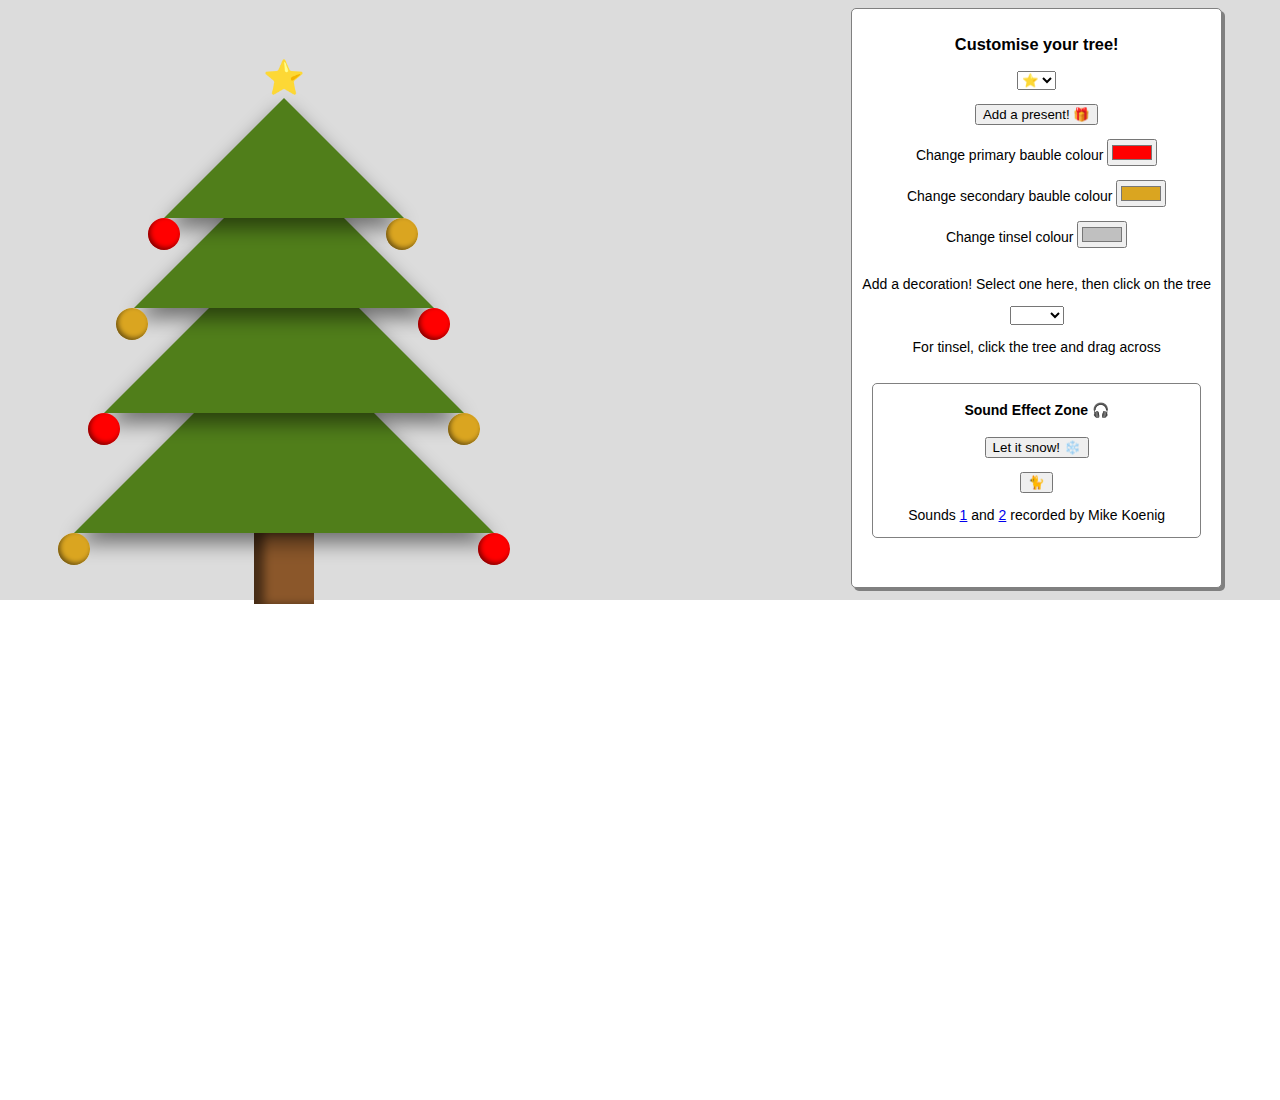
<file: index.html>
<!DOCTYPE html>
<html>
<head>
	<title>Tree Decorator</title>
	<link rel="stylesheet" href="style.css">
</head>
<body>
	<div class="tree-container">
		<div class="snow-container"></div>
		<div class="topper">⭐</div>
		<svg width="452px" height="520px" viewBox="0 0 452 520" class="main-tree">
		    <defs>
		        <rect id="path-1" x="196" y="449" width="60" height="72"></rect>
		        <filter x="-16.7%" y="-13.9%" width="133.3%" height="127.8%" filterUnits="objectBoundingBox" id="filter-2">
		            <feGaussianBlur stdDeviation="5" in="SourceAlpha" result="shadowBlurInner1"></feGaussianBlur>
		            <feOffset dx="10" dy="0" in="shadowBlurInner1" result="shadowOffsetInner1"></feOffset>
		            <feComposite in="shadowOffsetInner1" in2="SourceAlpha" operator="arithmetic" k2="-1" k3="1" result="shadowInnerInner1"></feComposite>
		            <feColorMatrix values="0 0 0 0 0   0 0 0 0 0   0 0 0 0 0  0 0 0 0.5 0" type="matrix" in="shadowInnerInner1"></feColorMatrix>
		        </filter>
		        <polygon id="path-3" points="226 239 436 449 16 449"></polygon>
		        <filter x="-8.3%" y="-11.9%" width="116.7%" height="133.3%" filterUnits="objectBoundingBox" id="filter-4">
		            <feOffset dx="0" dy="10" in="SourceAlpha" result="shadowOffsetOuter1"></feOffset>
		            <feGaussianBlur stdDeviation="10" in="shadowOffsetOuter1" result="shadowBlurOuter1"></feGaussianBlur>
		            <feColorMatrix values="0 0 0 0 0   0 0 0 0 0   0 0 0 0 0  0 0 0 0.5 0" type="matrix" in="shadowBlurOuter1"></feColorMatrix>
		        </filter>
		        <polygon id="path-5" points="226 149 406 329 46 329"></polygon>
		        <filter x="-9.7%" y="-13.9%" width="119.4%" height="138.9%" filterUnits="objectBoundingBox" id="filter-6">
		            <feOffset dx="0" dy="10" in="SourceAlpha" result="shadowOffsetOuter1"></feOffset>
		            <feGaussianBlur stdDeviation="10" in="shadowOffsetOuter1" result="shadowBlurOuter1"></feGaussianBlur>
		            <feColorMatrix values="0 0 0 0 0   0 0 0 0 0   0 0 0 0 0  0 0 0 0.5 0" type="matrix" in="shadowBlurOuter1"></feColorMatrix>
		        </filter>
		        <polygon id="path-7" points="226 74 376 224 76 224"></polygon>
		        <filter x="-11.7%" y="-16.7%" width="123.3%" height="146.7%" filterUnits="objectBoundingBox" id="filter-8">
		            <feOffset dx="0" dy="10" in="SourceAlpha" result="shadowOffsetOuter1"></feOffset>
		            <feGaussianBlur stdDeviation="10" in="shadowOffsetOuter1" result="shadowBlurOuter1"></feGaussianBlur>
		            <feColorMatrix values="0 0 0 0 0   0 0 0 0 0   0 0 0 0 0  0 0 0 0.5 0" type="matrix" in="shadowBlurOuter1"></feColorMatrix>
		        </filter>
		        <polygon id="path-9" points="226 14 346 134 106 134"></polygon>
		        <filter x="-14.6%" y="-20.8%" width="129.2%" height="158.3%" filterUnits="objectBoundingBox" id="filter-10">
		            <feOffset dx="0" dy="10" in="SourceAlpha" result="shadowOffsetOuter1"></feOffset>
		            <feGaussianBlur stdDeviation="10" in="shadowOffsetOuter1" result="shadowBlurOuter1"></feGaussianBlur>
		            <feColorMatrix values="0 0 0 0 0   0 0 0 0 0   0 0 0 0 0  0 0 0 0.5 0" type="matrix" in="shadowBlurOuter1"></feColorMatrix>
		        </filter>
		        <circle id="path-11" cx="74" cy="240" r="16"></circle>
		        <filter x="-10.9%" y="-10.9%" width="121.9%" height="121.9%" filterUnits="objectBoundingBox" id="filter-12">
		            <feGaussianBlur stdDeviation="2.5" in="SourceAlpha" result="shadowBlurInner1"></feGaussianBlur>
		            <feOffset dx="2" dy="-2" in="shadowBlurInner1" result="shadowOffsetInner1"></feOffset>
		            <feComposite in="shadowOffsetInner1" in2="SourceAlpha" operator="arithmetic" k2="-1" k3="1" result="shadowInnerInner1"></feComposite>
		            <feColorMatrix values="0 0 0 0 0   0 0 0 0 0   0 0 0 0 0  0 0 0 0.5 0" type="matrix" in="shadowInnerInner1"></feColorMatrix>
		        </filter>
		        <circle id="path-13" cx="106" cy="150" r="16"></circle>
		        <filter x="-10.9%" y="-10.9%" width="121.9%" height="121.9%" filterUnits="objectBoundingBox" id="filter-14">
		            <feGaussianBlur stdDeviation="2.5" in="SourceAlpha" result="shadowBlurInner1"></feGaussianBlur>
		            <feOffset dx="2" dy="-2" in="shadowBlurInner1" result="shadowOffsetInner1"></feOffset>
		            <feComposite in="shadowOffsetInner1" in2="SourceAlpha" operator="arithmetic" k2="-1" k3="1" result="shadowInnerInner1"></feComposite>
		            <feColorMatrix values="0 0 0 0 0   0 0 0 0 0   0 0 0 0 0  0 0 0 0.5 0" type="matrix" in="shadowInnerInner1"></feColorMatrix>
		        </filter>
		        <circle id="path-15" cx="344" cy="150" r="16"></circle>
		        <filter x="-10.9%" y="-10.9%" width="121.9%" height="121.9%" filterUnits="objectBoundingBox" id="filter-16">
		            <feGaussianBlur stdDeviation="2.5" in="SourceAlpha" result="shadowBlurInner1"></feGaussianBlur>
		            <feOffset dx="2" dy="-2" in="shadowBlurInner1" result="shadowOffsetInner1"></feOffset>
		            <feComposite in="shadowOffsetInner1" in2="SourceAlpha" operator="arithmetic" k2="-1" k3="1" result="shadowInnerInner1"></feComposite>
		            <feColorMatrix values="0 0 0 0 0   0 0 0 0 0   0 0 0 0 0  0 0 0 0.5 0" type="matrix" in="shadowInnerInner1"></feColorMatrix>
		        </filter>
		        <circle id="path-17" cx="376" cy="240" r="16"></circle>
		        <filter x="-10.9%" y="-10.9%" width="121.9%" height="121.9%" filterUnits="objectBoundingBox" id="filter-18">
		            <feGaussianBlur stdDeviation="2.5" in="SourceAlpha" result="shadowBlurInner1"></feGaussianBlur>
		            <feOffset dx="2" dy="-2" in="shadowBlurInner1" result="shadowOffsetInner1"></feOffset>
		            <feComposite in="shadowOffsetInner1" in2="SourceAlpha" operator="arithmetic" k2="-1" k3="1" result="shadowInnerInner1"></feComposite>
		            <feColorMatrix values="0 0 0 0 0   0 0 0 0 0   0 0 0 0 0  0 0 0 0.5 0" type="matrix" in="shadowInnerInner1"></feColorMatrix>
		        </filter>
		        <circle id="path-19" cx="46" cy="345" r="16"></circle>
		        <filter x="-10.9%" y="-10.9%" width="121.9%" height="121.9%" filterUnits="objectBoundingBox" id="filter-20">
		            <feGaussianBlur stdDeviation="2.5" in="SourceAlpha" result="shadowBlurInner1"></feGaussianBlur>
		            <feOffset dx="2" dy="-2" in="shadowBlurInner1" result="shadowOffsetInner1"></feOffset>
		            <feComposite in="shadowOffsetInner1" in2="SourceAlpha" operator="arithmetic" k2="-1" k3="1" result="shadowInnerInner1"></feComposite>
		            <feColorMatrix values="0 0 0 0 0   0 0 0 0 0   0 0 0 0 0  0 0 0 0.5 0" type="matrix" in="shadowInnerInner1"></feColorMatrix>
		        </filter>
		        <circle id="path-21" cx="406" cy="345" r="16"></circle>
		        <filter x="-10.9%" y="-10.9%" width="121.9%" height="121.9%" filterUnits="objectBoundingBox" id="filter-22">
		            <feGaussianBlur stdDeviation="2.5" in="SourceAlpha" result="shadowBlurInner1"></feGaussianBlur>
		            <feOffset dx="2" dy="-2" in="shadowBlurInner1" result="shadowOffsetInner1"></feOffset>
		            <feComposite in="shadowOffsetInner1" in2="SourceAlpha" operator="arithmetic" k2="-1" k3="1" result="shadowInnerInner1"></feComposite>
		            <feColorMatrix values="0 0 0 0 0   0 0 0 0 0   0 0 0 0 0  0 0 0 0.5 0" type="matrix" in="shadowInnerInner1"></feColorMatrix>
		        </filter>
		        <circle id="path-23" cx="16" cy="465" r="16"></circle>
		        <filter x="-10.9%" y="-10.9%" width="121.9%" height="121.9%" filterUnits="objectBoundingBox" id="filter-24">
		            <feGaussianBlur stdDeviation="2.5" in="SourceAlpha" result="shadowBlurInner1"></feGaussianBlur>
		            <feOffset dx="2" dy="-2" in="shadowBlurInner1" result="shadowOffsetInner1"></feOffset>
		            <feComposite in="shadowOffsetInner1" in2="SourceAlpha" operator="arithmetic" k2="-1" k3="1" result="shadowInnerInner1"></feComposite>
		            <feColorMatrix values="0 0 0 0 0   0 0 0 0 0   0 0 0 0 0  0 0 0 0.5 0" type="matrix" in="shadowInnerInner1"></feColorMatrix>
		        </filter>
		        <circle id="path-25" cx="436" cy="465" r="16"></circle>
		        <filter x="-10.9%" y="-10.9%" width="121.9%" height="121.9%" filterUnits="objectBoundingBox" id="filter-26">
		            <feGaussianBlur stdDeviation="2.5" in="SourceAlpha" result="shadowBlurInner1"></feGaussianBlur>
		            <feOffset dx="2" dy="-2" in="shadowBlurInner1" result="shadowOffsetInner1"></feOffset>
		            <feComposite in="shadowOffsetInner1" in2="SourceAlpha" operator="arithmetic" k2="-1" k3="1" result="shadowInnerInner1"></feComposite>
		            <feColorMatrix values="0 0 0 0 0   0 0 0 0 0   0 0 0 0 0  0 0 0 0.5 0" type="matrix" in="shadowInnerInner1"></feColorMatrix>
		        </filter>
		    </defs>
		    <g id="Artboard" stroke="none" stroke-width="1" fill="none" fill-rule="evenodd">
		        <g id="Rectangle">
		            <use fill="#8B572A" fill-rule="evenodd" xlink:href="#path-1"></use>
		            <use fill="black" fill-opacity="1" filter="url(#filter-2)" xlink:href="#path-1"></use>
		        </g>
		        <g id="Triangle">
		            <use fill="black" fill-opacity="1" filter="url(#filter-4)" xlink:href="#path-3"></use>
		            <use fill="#507E1A" fill-rule="evenodd" xlink:href="#path-3"></use>
		        </g>
		        <g id="Triangle">
		            <use fill="black" fill-opacity="1" filter="url(#filter-6)" xlink:href="#path-5"></use>
		            <use fill="#507E1A" fill-rule="evenodd" xlink:href="#path-5"></use>
		        </g>
		        <g id="Triangle">
		            <use fill="black" fill-opacity="1" filter="url(#filter-8)" xlink:href="#path-7"></use>
		            <use fill="#507E1A" fill-rule="evenodd" xlink:href="#path-7"></use>
		        </g>
		        <g id="Triangle">
		            <use fill="black" fill-opacity="1" filter="url(#filter-10)" xlink:href="#path-9"></use>
		            <use fill="#507E1A" fill-rule="evenodd" xlink:href="#path-9"></use>
		        </g>
		        <g id="Oval">
		            <use fill="var(--primary-colour)" fill-rule="evenodd" xlink:href="#path-13"></use>
		            <use fill="black" fill-opacity="1" filter="url(#filter-14)" xlink:href="#path-13"></use>
		        </g>
		        <g id="Oval">
		            <use fill="var(--secondary-colour)" fill-rule="evenodd" xlink:href="#path-15"></use>
		            <use fill="black" fill-opacity="1" filter="url(#filter-16)" xlink:href="#path-15"></use>
		        </g>
		        <g id="Oval">
		            <use fill="var(--secondary-colour)" fill-rule="evenodd" xlink:href="#path-11"></use>
		            <use fill="black" fill-opacity="1" filter="url(#filter-12)" xlink:href="#path-11"></use>
		        </g>
		        <g id="Oval">
		            <use fill="var(--primary-colour)" fill-rule="evenodd" xlink:href="#path-17"></use>
		            <use fill="black" fill-opacity="1" filter="url(#filter-18)" xlink:href="#path-17"></use>
		        </g>
		        <g id="Oval">
		            <use fill="var(--primary-colour)" fill-rule="evenodd" xlink:href="#path-19"></use>
		            <use fill="black" fill-opacity="1" filter="url(#filter-20)" xlink:href="#path-19"></use>
		        </g>
		        <g id="Oval">
		            <use fill="var(--secondary-colour)" fill-rule="evenodd" xlink:href="#path-21"></use>
		            <use fill="black" fill-opacity="1" filter="url(#filter-22)" xlink:href="#path-21"></use>
		        </g>
		        <g id="Oval">
		            <use fill="var(--secondary-colour)" fill-rule="evenodd" xlink:href="#path-23"></use>
		            <use fill="black" fill-opacity="1" filter="url(#filter-24)" xlink:href="#path-23"></use>
		        </g>
		        <g id="Oval">
		            <use fill="var(--primary-colour)" fill-rule="evenodd" xlink:href="#path-25"></use>
		            <use fill="black" fill-opacity="1" filter="url(#filter-26)" xlink:href="#path-25"></use>
		        </g>
		        <g id="lights-container">
		        </g>
		    </g>
		</svg>
		<div class="ground"></div>
		<div class="present-container"></div>
	</div>
	<div class="controls">
		<h3>Customise your tree!</h3>
		<div class="control">
			<select name="toppers" class="toppers">
				<option value="⭐">⭐</option>
				<option value="👼">👼</option>
			</select>
		</div>
		<div class="control">
			<button id="add-present">Add a present! 🎁</button>
		</div>
		<div class="control">
			<label for="primary-colour">Change primary bauble colour</label>
			<input class="colour-picker" type="color" name="primary-colour" value="#ff0000">
		</div>
		<div class="control">
			<label for="secondary-colour">Change secondary bauble colour</label>
			<input class="colour-picker" type="color" name="secondary-colour" value="#DAA520">
		</div>
		<div class="control">
			<label for="tinsel-colour">Change tinsel colour</label>
			<input class="colour-picker" type="color" name="tinsel-colour" value="#C0C0C0">
		</div>
		<div class="control">
			<p>Add a decoration! Select one here, then click on the tree</p>
			<select name="decoration-select" class="decoration-select">
				<option value=""> </option>
				<option value="light">light</option>
				<option value="⛄">⛄</option>
				<option value="🎅🏼">🎅🏼</option>
				<option value="🌟">🌟</option>
				<option value="🎀">🎀</option>
				<option value="🕯️">🕯️</option>
				<option value="🔔">🔔</option>
				<option value="🎄">🎄</option>
				<option value="❄️">❄️</option>
				<option value="🎁">🎁</option>
				<option value="🦌">🦌</option>
				<option value="🛷">🛷</option>
				<option value="tinsel">tinsel</option>
			</select>
			<p>For tinsel, click the tree and drag across</p>
		</div>
		<div class="sound-effect-box">
			<h4>Sound Effect Zone 🎧</h4>
			<div class="control">
				<button id="snow-button">Let it snow! ❄️</button>
				<button id="stop-button" class="hidden-button">Stop, it's too snowy 🌨️</button>
				<audio id="sleigh-bells" src="sounds/sleigh-bells.mp3"></audio>
			</div>
			<div class="control">
				<button id="cat-button">🐈</button>
				<p id="cat-warning"></p>
				<audio id="cat-meow" src="sounds/cat-meow.mp3"></audio>
			</div>
			<p>Sounds <a href="http://soundbible.com/1256-Sleigh-Bells-Ringing.html">1</a> and <a href="http://soundbible.com/674-Cat-Meow.html">2</a> recorded by Mike Koenig</p>
		</div>
	</div>
	<div class="ground"></div>

	<script>
		const topSelector = document.querySelector('.toppers');
		const topper = document.querySelector('.topper');
		function changeTopper() {
			topper.textContent = topSelector.value;
		}
		topSelector.addEventListener('change', changeTopper);

		const addButton = document.getElementById('add-present');
		const presents = document.querySelector('.present-container');
		function addPresent() {
			if (presents.textContent.length < 34) {
				presents.textContent += "🎁";
			}
		}
		addButton.addEventListener('click', addPresent);

		const colourPickers = document.querySelectorAll('.colour-picker');
		function changeColour() {
			document.documentElement.style.setProperty(`--${this.name}`, this.value);
		}
		colourPickers.forEach(picker => picker.addEventListener('change', changeColour));

		const decSelector = document.querySelector('.decoration-select');
		const tree = document.querySelector('.tree-container');
		const triangles = document.querySelectorAll('#Triangle');
		let lightsContainer = document.getElementById('lights-container');
		function placeDecoration(e) {
			if (decSelector.value !== "" && decSelector.value !== "tinsel") {
				if (decSelector.value === "light") {			
					const light = document.createElementNS("http://www.w3.org/2000/svg", 'circle');
					light.setAttribute("fill", "#FFFF00");
					light.setAttribute("cy", `${e.offsetY}`);
					light.setAttribute("cx", `${e.offsetX - 50}`);
					light.setAttribute("r", "1");
					lightsContainer.appendChild(light);
				} else {
					const decoration = document.createElement('div');
					decoration.textContent = decSelector.value;
					decoration.classList.add('decoration');
					decoration.style.top = `${e.offsetY + 70}px`;
					decoration.style.left = `${e.offsetX - 5}px`;
					tree.appendChild(decoration);
				}
			}
		}
		triangles.forEach(triangle => triangle.addEventListener('click', placeDecoration));

		let startX = 0;
		let startY = 0;
		const mainTree = document.querySelector(".main-tree");
		function startTinsel(e) {
			if (decSelector.value === "tinsel") {
				startX = e.offsetX - 50;
				startY = e.offsetY;
			}
		}
		function endTinsel(e) {
			if (decSelector.value === "tinsel") {
				const tinsel = document.createElementNS("http://www.w3.org/2000/svg", 'path');
				let endX = e.offsetX - 50;
				let endY = e.offsetY;
				tinsel.classList.add("tinsel");
				tinsel.setAttribute("d", `M ${startX},${startY} C ${startX},${startY+18} ${endX},${endY+18} ${endX},${endY} `);
				mainTree.appendChild(tinsel);
			}
		}
		triangles.forEach(triangle => triangle.addEventListener('mousedown', startTinsel));
		triangles.forEach(triangle => triangle.addEventListener('mouseup', endTinsel));

		function twinkle() {
			if (lightsContainer.hasChildNodes()) {
				lightsContainer.querySelectorAll('circle').forEach(light => {
					light.setAttribute('r', `${Math.random()+1}`);
				});
			}
		}
		setInterval(twinkle, 500);
		twinkle();

		const snowButton = document.getElementById('snow-button');
		const stopButton = document.getElementById('stop-button');
		const snowContainer = document.querySelector('.snow-container');
		const sleighBellsSound = document.getElementById('sleigh-bells');
		let snowing = null;

		function letItSnow() {
			stopButton.classList.remove("hidden-button");
			snowButton.classList.add("hidden-button");
			sleighBellsSound.play();
			function createFlake() {
				let flake = document.createElement('div');
				flake.classList.add('snowflake');
				flake.style.top = '0px';
				flake.style.left = `${Math.random() * window.innerWidth}px`;
				snowContainer.appendChild(flake);
				function snowfall() {
					let topValue = parseInt(flake.style.top.slice(0, flake.style.top.length-2), 10);
					if (topValue < 650) {
						flake.style.top = `${topValue + 1}px`;
					} else {
						flake.remove();
					}
				}
				setInterval(snowfall, (Math.random() * 100) + 10);
				snowfall();
			}

			snowing = setInterval(createFlake, 2000);
		}

		function stopSnow() {
			snowButton.classList.remove("hidden-button");
			stopButton.classList.add("hidden-button");
			clearInterval(snowing);
		}
		snowButton.addEventListener('click', letItSnow);
		stopButton.addEventListener('click', stopSnow);

		const catButton = document.getElementById("cat-button");
		const catSound = document.getElementById("cat-meow");
		const catWarning = document.getElementById("cat-warning");
		function dropDecs() {
			if (!document.querySelectorAll(".decoration").length) {
				catWarning.textContent = "Add some decorations first!";
			} else {
				catWarning.textContent = "";
				catSound.play();
				Array.from(document.querySelectorAll(".decoration")).filter((dec, index) => index % 2 === 1).forEach(decoration => {
					decoration.style.top = `${(Math.random()*30)+610}px`;
					decoration.style.transform = `rotate(${(Math.random()*180)-90}deg)`;
				});
			}
		}
		catButton.addEventListener('click', dropDecs);
	</script>
</body>
</html>
</file>
<file: style.css>
:root {
	--primary-colour: #ff0000;
	--secondary-colour: #DAA520;
	--tinsel-colour: #C0C0C0;
}

body {
	display: flex;
	justify-content: space-between;
	background-color: #DCDCDC;
	font-size: 14px;
}

.ground {
	position: absolute;
	background-color: #FFF;
	width: 100%;
	height: 500px;
	left: 0px;
	top: 600px;
	z-index: -10;
}

.controls {
	min-width: 300px;
	display: flex;
	flex-direction: column;
	padding: 10px;
	margin-right: 50px;
	text-align: center;
	font-family: 'Helvetica Neue', sans-serif;
	border: 1px solid grey;
	border-radius: 5px;
	background-color: #FFF;
	box-shadow: 3px 3px grey;
}

.control {
	margin-bottom: 1em;
}

.sound-effect-box {
	border: 1px solid grey;
	border-radius: 5px;
	margin: 0 10px 10px;
}

.tree-container {
	margin-top: 50px;
}

.main-tree {
	padding: 0 50px;
}

#Triangle {
	cursor: pointer;
}

.topper {
  width: 100%;
  height: 50px;
  margin-bottom: -24px;
  text-align: center;
  font-size: 2.4em;
}

.present-container {
	font-size: 3em;
	text-align: center;
	line-height: 0.6em;
	width: 452px;
	padding: 0 50px;
	margin-top: -20px;
}

.decoration {
	position: absolute;
	font-size: 30px;
	z-index: 100;
}

.tinsel {
	stroke: var(--tinsel-colour);
	stroke-width: 18;
	fill: none;
	stroke-linecap: round;
	/*stroke-linejoin: round;*/
}

.snowflake {
	width: 7px;
	height: 7px;
	background-color: #fff;
	border-radius: 50%;
	border-bottom: 1px solid lightgrey;
	position: absolute;
	z-index: 200;
}

.hidden-button {
	display: none;
}
</file>
